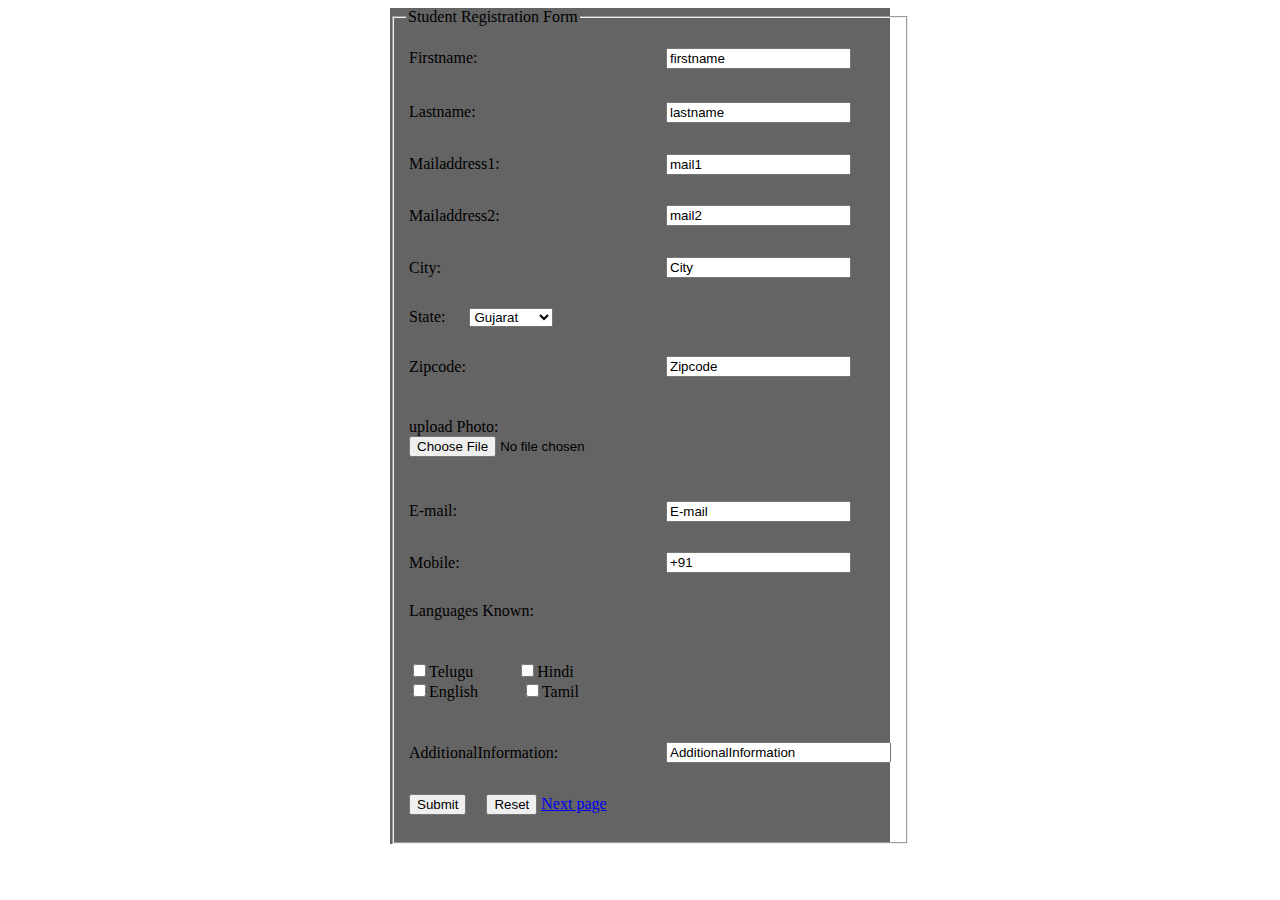
<file: alumni/11.html>
<!DOCTYPE html>
<html>
<head>
<title> Student Details </title>
</head>
<body>
<center>
<form method="POST" action=insert.php style="background-color:rgb(100,100,100);color;yellow;width:500px;" >
<fieldset><legend>Student Registration Form</legend>
<table height="800px"width="400px">
<tr>
<td> Firstname:</td>
<td><input type="text" value="firstname"><br/></td>
</tr>
<tr>
<tr>
<td> Lastname:</td>
<td><input type="text" value="lastname"><br/></td>
</tr>
<tr>
<td> Mailaddress1:</td>
<td><input type="text"value="mail1"required/><br/></td>
</tr>
<tr>
<td> Mailaddress2:</td>
<td><input type="text"value="mail2"required/><br/></td>
</tr>
<tr>
<td> City:</td>
<td><input type="text"value="City"required/><br/></td>
</tr>
<tr>
<td>State:&nbsp;&nbsp;&nbsp;&nbsp;&nbsp;
<select>
<option>Gujarat</option>
<option>Andhra</option>
<option>Telengana</option>
<option>Tamilnadu</option>
</select></br></td>

<tr>
<td> Zipcode:</td>
<td><input type="text"value="Zipcode"required/><br/></td>
</tr>
<tr>
<td>upload Photo:<input type="file"/></td>
</tr>
<tr>

<tr>
<td> E-mail:</td>
<td><input type="text"value="E-mail"required/><br/></td>
</tr>

<tr>
<td> Mobile:</td>
<td><input type="+91"value="+91"required/><br/></td>
</tr>




<tr>
<td>Languages Known:</br></td>
</tr>
<tr>
<td><input type="checkbox"value="c1">Telugu &nbsp; &nbsp; &nbsp; &nbsp; &nbsp;
    <input type="checkbox"value="c2">Hindi &nbsp; &nbsp; &nbsp; &nbsp; &nbsp;  &nbsp; &nbsp; &nbsp; &nbsp; &nbsp;
    <input type="checkbox"value="c3">English &nbsp; &nbsp; &nbsp; &nbsp;   &nbsp;
    <input type="checkbox"value="c4">Tamil &nbsp; 
</tr>

<tr>
<td>AdditionalInformation:</td>
<td><input type="text"value="AdditionalInformation"required size="25"/><br/>
</td>

<tr>
<td><input type="submit" value="Submit" >&nbsp;&nbsp;&nbsp;&nbsp;
    <button type="reset"value="Reset">Reset</button>
    <a href="employee.html">Next page</a>
</td>
</tr>
</table>
</fieldset>
</form>
</file>
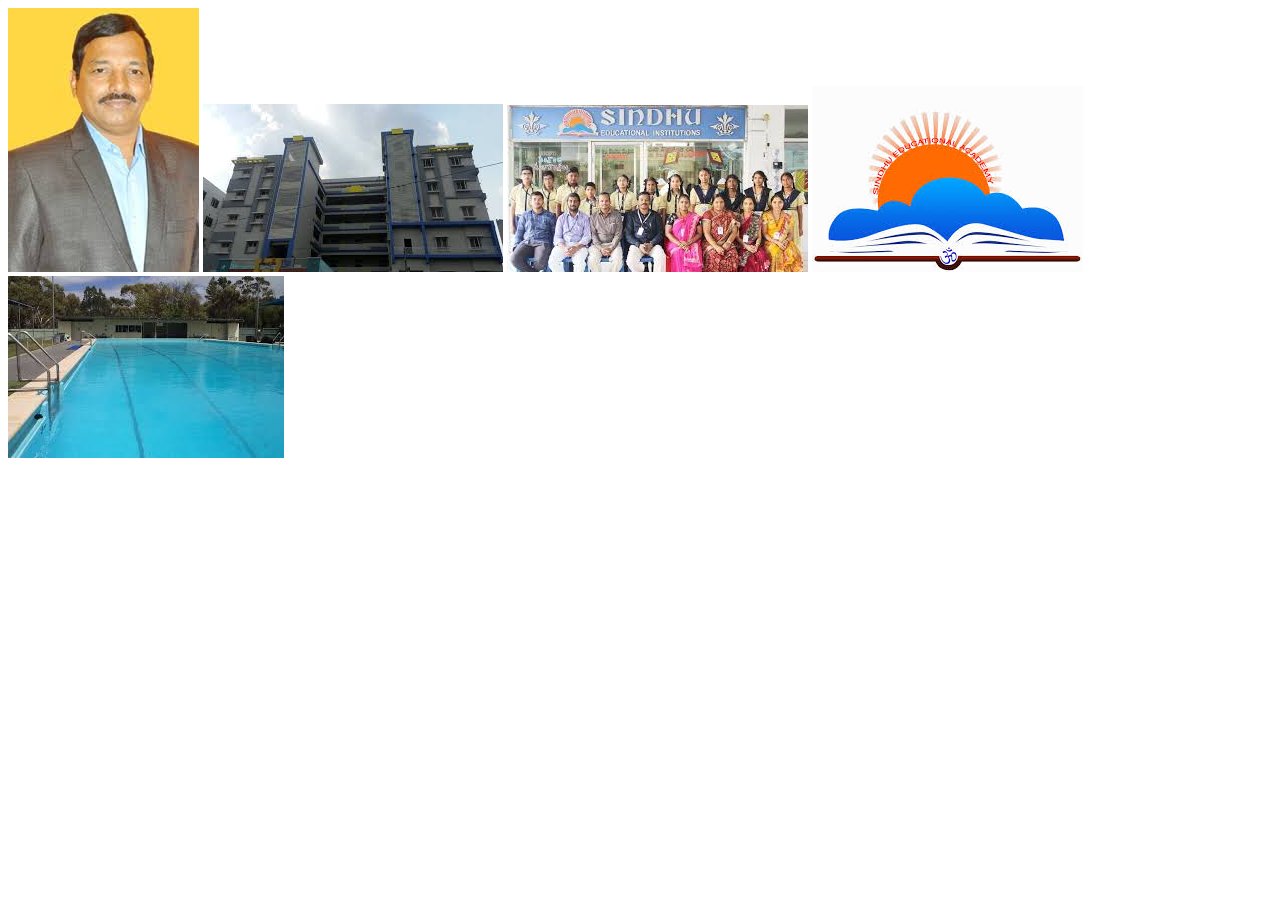
<file: alumni/gallery.html>
<HTML>
	<HEAD>
		<TITLE>SINDHU GALLERY</TITLE>
	</HEAD>
	<BODY>
		<img src="school5.jpeg" alt="Director">
		<img src="school1.jpeg" alt="Building">
		<img src="school2.jpeg" alt="Entrance">
		<img src="school3.jpeg" alt="Logo">
		<img src="school4.jpeg" alt="Swimming pool">
	</body>
</html>
</file>
